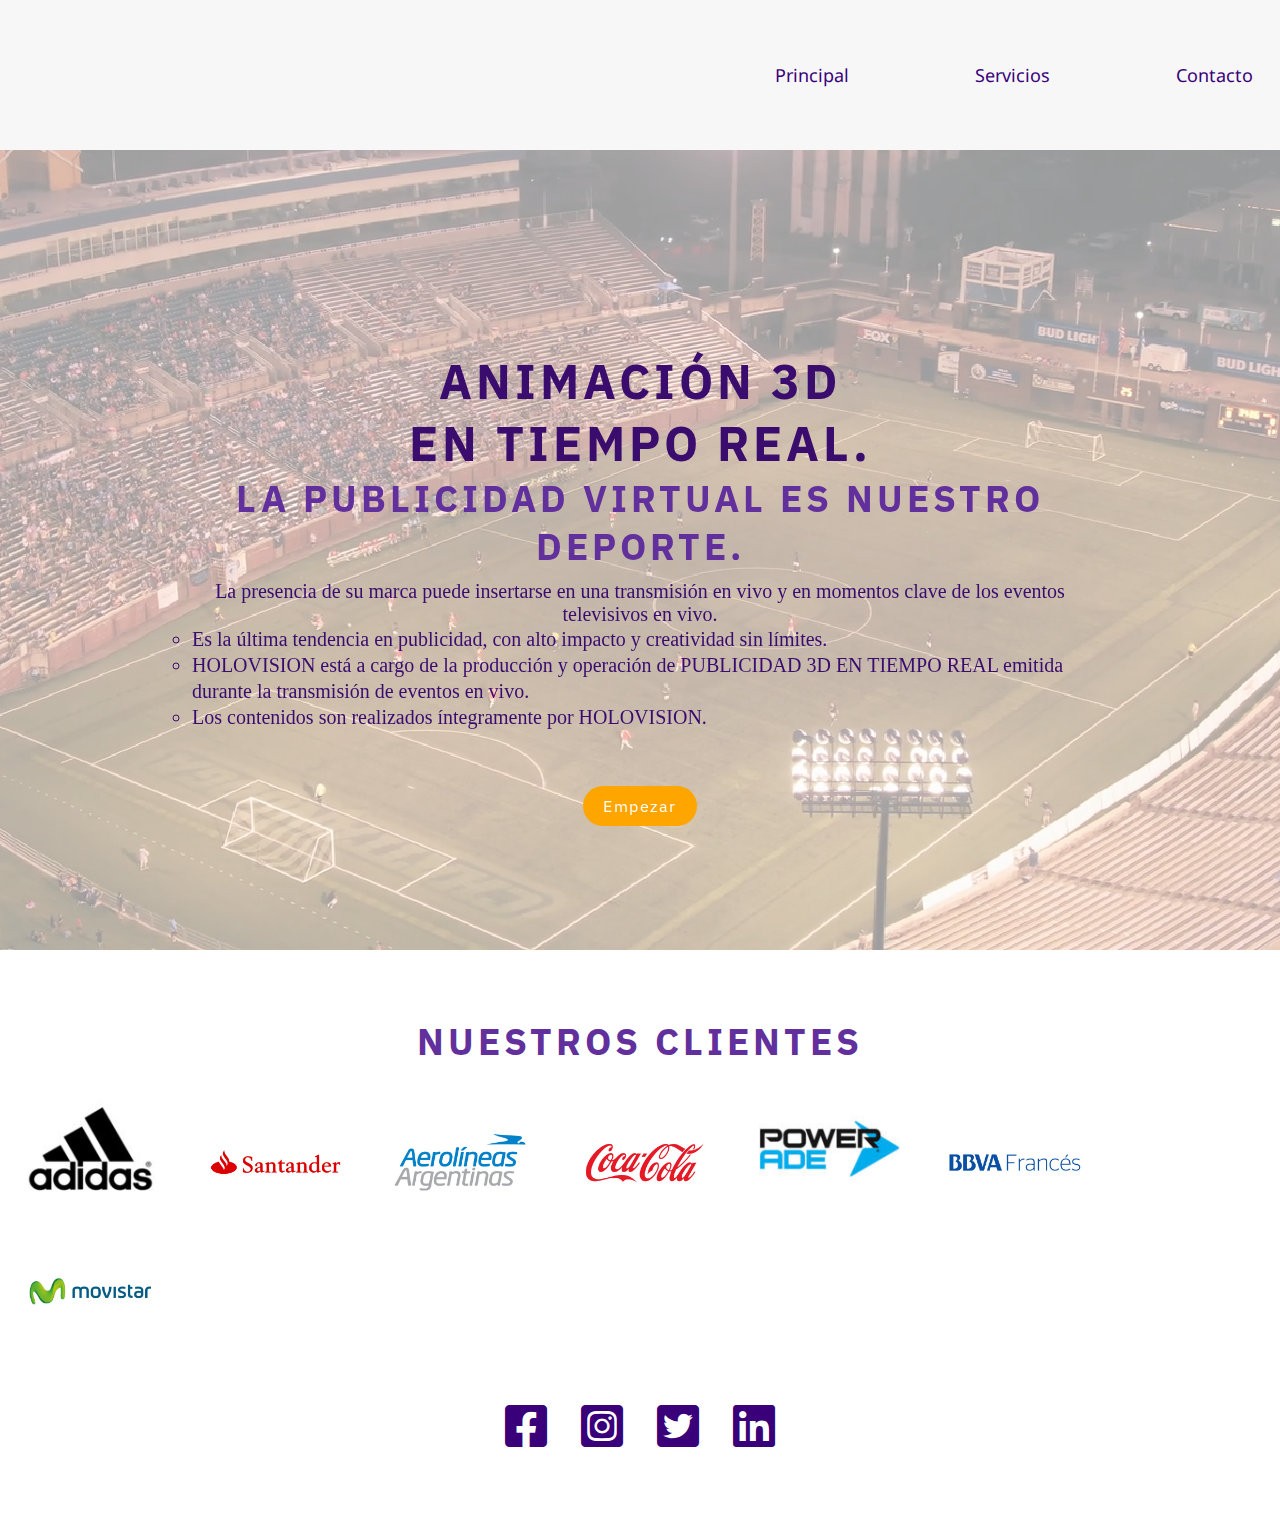
<file: index.html>
<!DOCTYPE html>
<html lang="en">
<head>
    <meta charset="UTF-8">
    <meta http-equiv="X-UA-Compatible" content="IE=edge">
    <meta name="viewport" content="width=device-width, initial-scale=1.0">
    <link rel="stylesheet" href="style.css">
    <link href="static_assets/css/all.css" rel="stylesheet">
    <title>Holovisión</title>
</head>
<body>
    <header>
        <img id="index-logo-img" src="media/logo.png" alt="Holovisión Logo"> 
        <nav id="navbar">
            <ul id="nav-list">
                <li><a href=#>Principal</a></li>
                <li><a href="servicios.html">Servicios</a></li>
                <li><a href="contacto.html">Contacto</a></li>
            </ul>
        </nav>
    </header>
    <main>
        <div class="main-body">
            <video autoplay muted loop id="bg-video">
                <source src="media/stadium.mp4" type="video/mp4">
            </video>
            <div id="title">
                <h1 class="main-header">Animación 3D<br>en Tiempo Real.</h1>
                <h2 class="main-header">La publicidad virtual es nuestro deporte.</h2>
                <p id="main-text">La presencia de su marca puede insertarse en una transmisión en vivo y en momentos clave de los eventos televisivos en vivo.</p>
            <ul id="main-list"
                <br>
                <li>Es la última tendencia en publicidad, con alto impacto y creatividad sin límites.</li>
                <li>HOLOVISION está a cargo de la producción y operación de PUBLICIDAD 3D EN TIEMPO REAL emitida durante la transmisión de eventos en vivo.</li>
                <li>Los contenidos son realizados íntegramente por HOLOVISION.</li>
                </br>
            </ul>
            
            <a id="index-button" href="servicios.html">Empezar</a>
            </section>
        </div>
    </main>
    <footer>
        <h2>Nuestros Clientes</h2>
        <span id="span-clientes">
            <img src="media/client1.jpg" alt="Logo Adidas" class="clientes">
            <img src="media/client2.jpg" alt="Logo Santander" class="clientes">
            <img src="media/client3.jpg" alt="Logo Aerolineas Argentinas" class="clientes">
            <img src="media/client4.jpg" alt="Logo Coca Cola" class="clientes">
            <img src="media/client5.jpg" alt="Logo Power Ade" class="clientes">
            <img src="media/client6.jpg" alt="Logo BBVA" class="clientes">
            <img src="media/client7.jpg" alt="Logo Movistar" class="clientes">
        </span>
        <span id="medios-sociales">
            <a href="#"><i class="fab fa-facebook-square fa-3x" style="color: hsl(268, 100%, 24%); margin: 0 15px 0 15px"></i></a>
            <a href="#"><i class="fab fa-instagram-square fa-3x" style="color: hsl(268, 100%, 24%); margin: 0 15px 0 15px"></i></a>
            <a href="#"><i class="fab fa-twitter-square fa-3x" style="color: hsl(268, 100%, 24%); margin: 0 15px 0 15px"></i></a>
            <a href="#"><i class="fab fa-linkedin fa-3x" style="color: hsl(268, 100%, 24%); margin: 0 15px 0 15px"></i></a>
        </span>
    </footer>
</body>
</html>
</file>
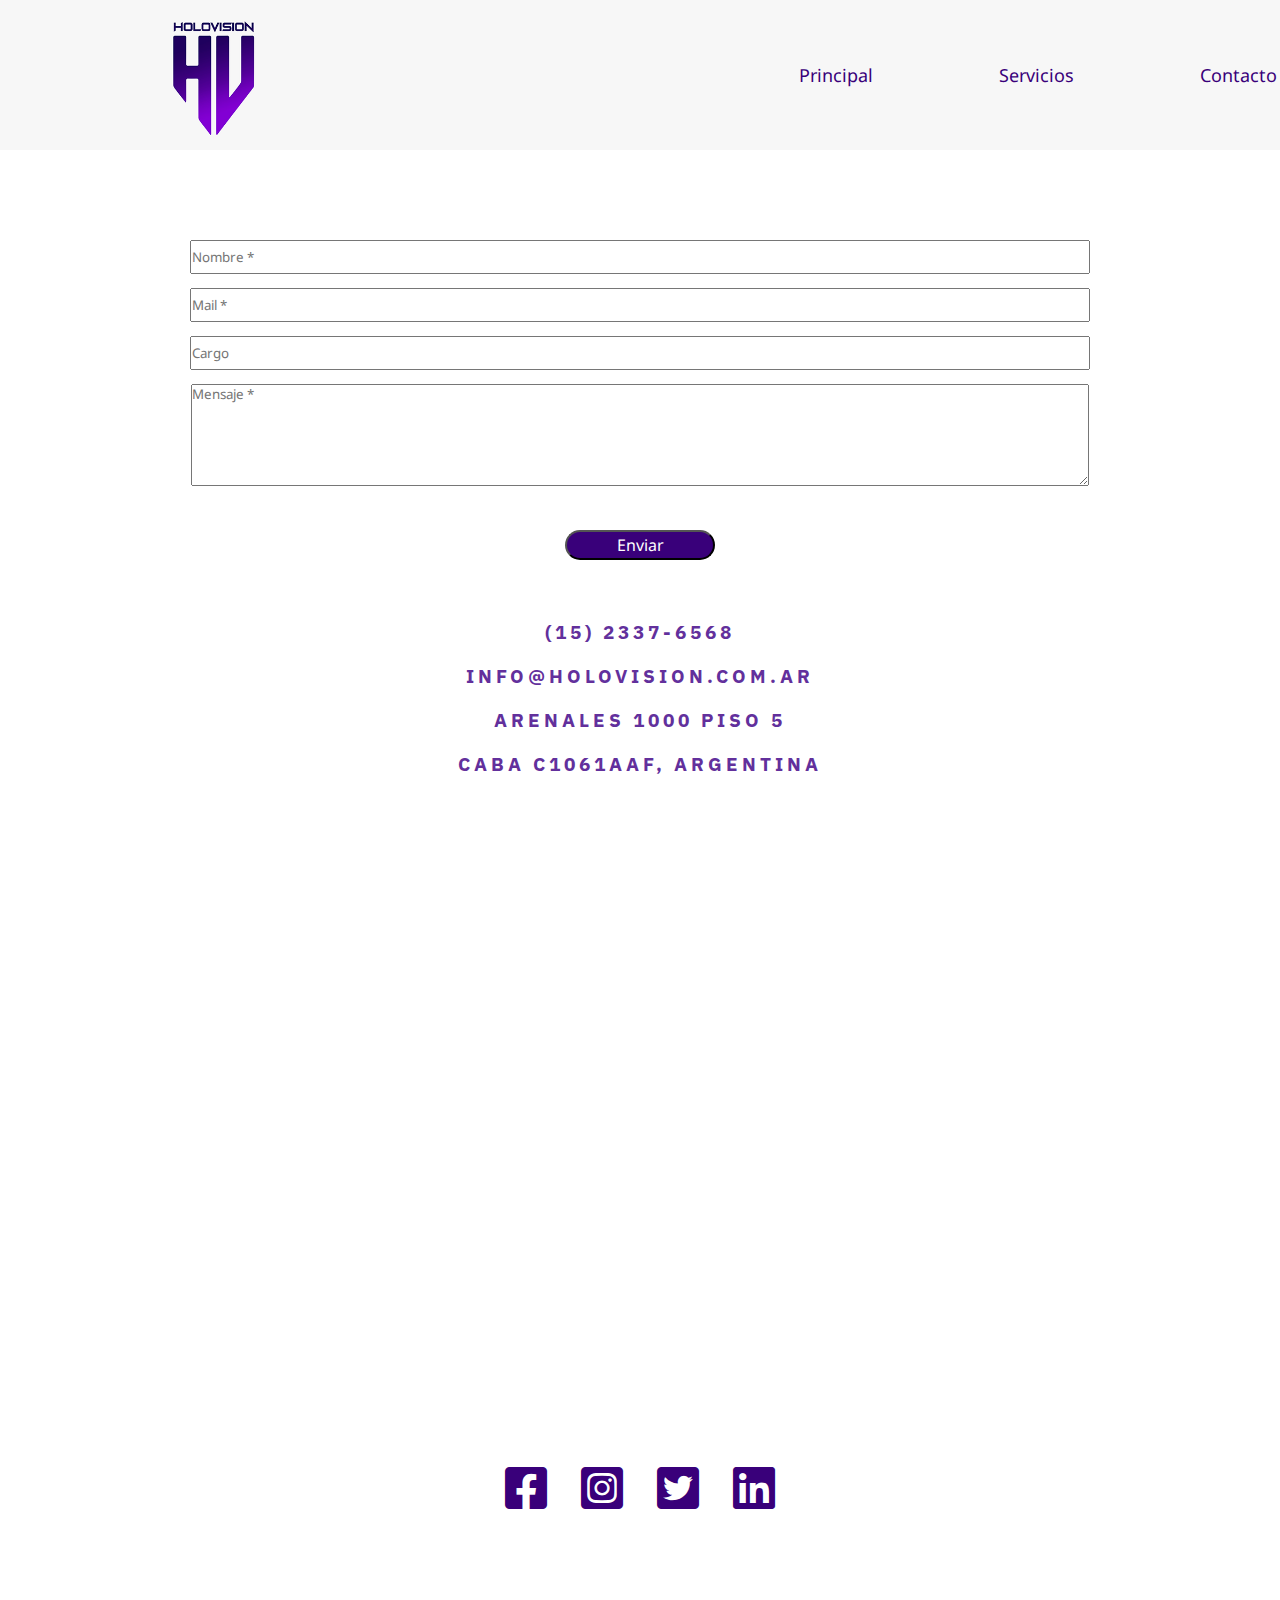
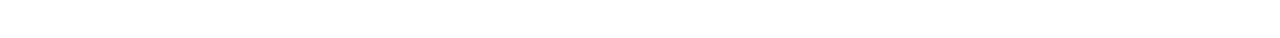
<file: contacto.html>
<!DOCTYPE html>
<html lang="en">
<head>
    <meta charset="UTF-8">
    <meta http-equiv="X-UA-Compatible" content="IE=edge">
    <meta name="viewport" content="width=device-width, initial-scale=1.0">
    <link rel="stylesheet" href="style.css">
    <link href="static_assets/css/all.css" rel="stylesheet">
    <title>Contacto | Holovisión</title>
    <script type="text/javascript">
        function validarContacto() {
            var errorMessage = document.getElementById("error-message");
           var text;
           if (document.getElementById("nombre").value == "") {
                text = "¡No te olvides poner tu nombre!";
                errorMessage.innerHTML = text;
                return false;
            }
            if (document.getElementById("mail").value == "") {
                text = "¡No te olvides incluir tu mail!";
                errorMessage.innerHTML = text;
                return false;
            }
            if (document.getElementById("mensaje").value == "") {
                text = "¡No te olvides incluir un mensaje!";
                errorMessage.innerHTML = text;
                return false;
            }
        }
    </script>
</head>
<body>
    <header>
        <img id="logo-img" src="media/logo.png" alt="Holovisión Logo"> 
        <nav id="navbar">
            <ul id="nav-list">
                <li><a href="index.html">Principal</a></li>
                <li><a href="servicios.html">Servicios</a></li>
                <li><a href=#>Contacto</a></li>
            </ul>
        </nav>
    </header>
    <main id="contact">
        <div id="error-message"></div>
        <form id="contact-form" name="contact-form" method="post" action="#" onsubmit="return validarContacto()">
            <input type="text" class="contact-field" id="nombre" placeholder="Nombre *">
          <input type="email" class="contact-field" id="mail" placeholder="Mail *">
          <input type="text" class="contact-field" id="cargo" placeholder="Cargo">
          <textarea id="mensaje" class="contact-field" placeholder="Mensaje *"></textarea>
        <button id="submit" type="submit" value="Submit">Enviar</button>
        </form>
        <h2 class="small-header"><a href="tel:1523376568" class="contactarnos-links">(15) 2337-6568</a></h2>
        <h2 class="small-header"><a href="mailto: info@holovision.com.ar" class="contactarnos-links">info@holovision.com.ar</a></h2>
        <h2 class="small-header">Arenales 1000 Piso 5</h2>
        <h2 class="small-header">CABA C1061AAF, Argentina</h2>
        <iframe src="https://www.google.com/maps/embed?pb=!1m18!1m12!1m3!1d13137.553978120886!2d-58.390118996499226!3d-34.594336480366024!2m3!1f0!2f0!3f0!3m2!1i1024!2i768!4f13.1!3m3!1m2!1s0x95bccab7123d9455%3A0x5da40c910e1e9e05!2sArenales%201000%2C%20C1061%20AAF%2C%20Buenos%20Aires!5e0!3m2!1sen!2sar!4v1634590315476!5m2!1sen!2sar" width="800" height="600" style="border:0;" allowfullscreen="" loading="lazy"></iframe>
        <br>
        <span id="medios-sociales">
            <a href="#"><i class="fab fa-facebook-square fa-3x" style="color: hsl(268, 100%, 24%); margin: 0 15px 0 15px"></i></a>
            <a href="#"><i class="fab fa-instagram-square fa-3x" style="color: hsl(268, 100%, 24%); margin: 0 15px 0 15px"></i></a>
            <a href="#"><i class="fab fa-twitter-square fa-3x" style="color: hsl(268, 100%, 24%); margin: 0 15px 0 15px"></i></a>
            <a href="#"><i class="fab fa-linkedin fa-3x" style="color: hsl(268, 100%, 24%); margin: 0 15px 0 15px"></i></a>
        </span>
    </main>
    <footer>
       
    </footer>
</body>
</html>
</file>
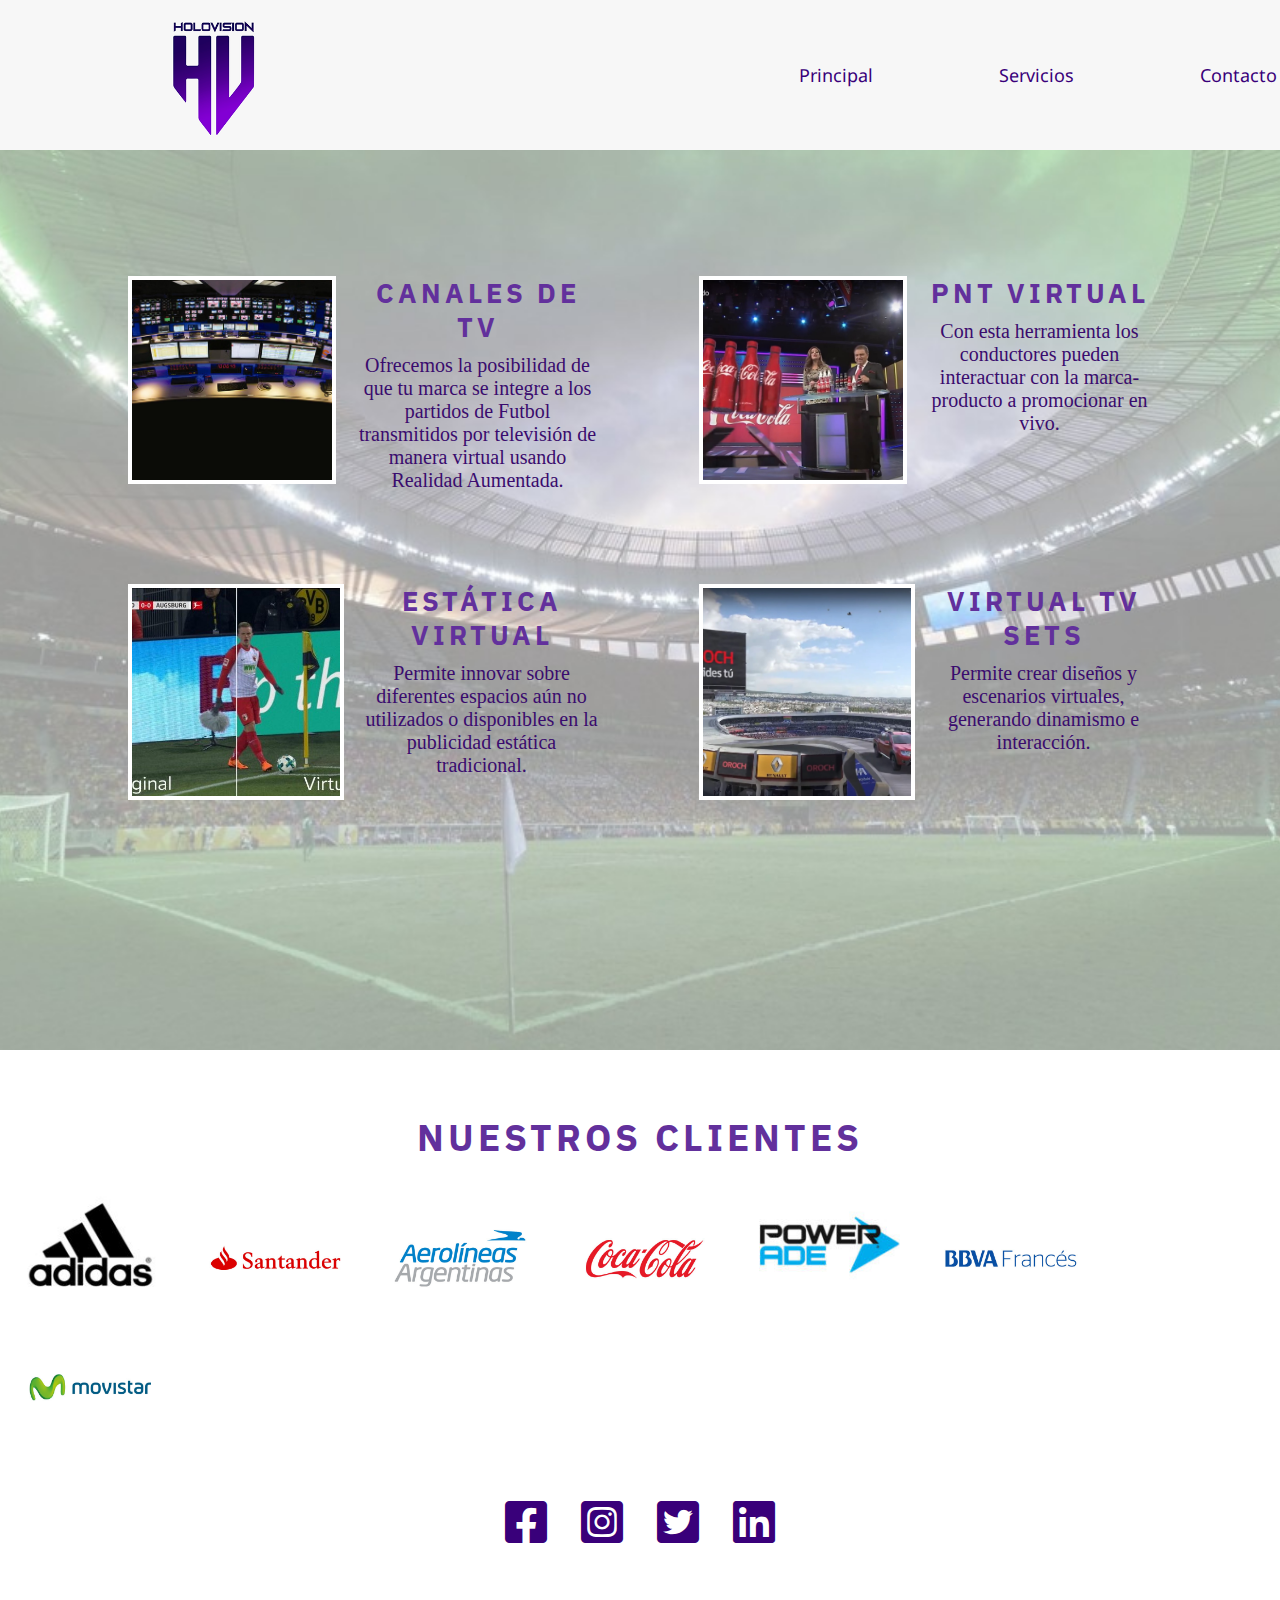
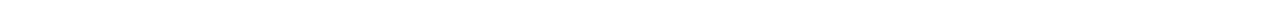
<file: servicios.html>
<!DOCTYPE html>
<html lang="en">
<head>
    <meta charset="UTF-8">
    <meta http-equiv="X-UA-Compatible" content="IE=edge">
    <meta name="viewport" content="width=device-width, initial-scale=1.0">
    <link rel="stylesheet" href="style.css">
    <link href="static_assets/css/all.css" rel="stylesheet">
    <title>Servicios | Holovisión</title>
</head>
<body>
    <header>
        <img id="logo-img" src="media/logo.png" alt="Holovisión Logo"> 
        <nav id="navbar">
            <ul id="nav-list">
                <li><a href="index.html">Principal</a></li>
                <li><a href=#>Servicios</a></li>
                <li><a href="contacto.html">Contacto</a></li>
            </ul>
        </nav>
    </header>
    <main>
        <div id="main-body-servicios">
            <section id="servicios">
                <div class="servicio">
                    <img src="media/servicios1.jpg" class="servicios-img">
                    <div class="servicios-text">
                    <h2 class="servicios-titulo">Canales de TV</h2><p class="servicios-p">Ofrecemos la posibilidad de que tu marca se integre a los partidos de Futbol transmitidos por televisión de manera virtual usando Realidad Aumentada.</p>
                    </div>
                </div>
                <div class="servicio">
                    <img src="media/servicios2.jpg" class="servicios-img">
                    <div class="servicios-text">
                    <h2 class="servicios-titulo">PNT Virtual</h2><p class="servicios-p">Con esta herramienta los conductores pueden interactuar con la marca-producto a promocionar en vivo.</p>
                    </div>
                </div>
                <div class="servicio">
                    <img src="media/servicios3.jpg" class="servicios-img">
                    <div class="servicios-text">
                    <h2 class="servicios-titulo">Estática Virtual</h2><p class="servicios-p">Permite innovar sobre diferentes espacios aún no utilizados o disponibles en la publicidad estática tradicional.</p>
                    </div>
                </div>
                <div class="servicio">
                    <img src="media/servicios4.jpg" class="servicios-img">
                    <div class="servicios-text">
                    <h2 class="servicios-titulo">Virtual TV Sets</h2><p class="servicios-p">Permite crear diseños y escenarios virtuales, generando dinamismo e interacción.</p>
                    </div>
                </div>
            </section>
        </div>
    </main>
    <footer>
        <h2>Nuestros Clientes</h2>
        <span id="span-clientes">
            <img src="media/client1.jpg" alt="Logo Adidas" class="clientes">
            <img src="media/client2.jpg" alt="Logo Santander" class="clientes">
            <img src="media/client3.jpg" alt="Logo Aerolineas Argentinas" class="clientes">
            <img src="media/client4.jpg" alt="Logo Coca Cola" class="clientes">
            <img src="media/client5.jpg" alt="Logo Power Ade" class="clientes"
            ><img src="media/client6.jpg" alt="Logo BBVA" class="clientes">
            <img src="media/client7.jpg" alt="Logo Movistar" class="clientes">
        </span>
        <span id="medios-sociales">
            <a href="#"><i class="fab fa-facebook-square fa-3x" style="color: hsl(268, 100%, 24%); margin: 0 15px 0 15px"></i></a>
            <a href="#"><i class="fab fa-instagram-square fa-3x" style="color: hsl(268, 100%, 24%); margin: 0 15px 0 15px"></i></a>
            <a href="#"><i class="fab fa-twitter-square fa-3x" style="color: hsl(268, 100%, 24%); margin: 0 15px 0 15px"></i></a>
            <a href="#"><i class="fab fa-linkedin fa-3x" style="color: hsl(268, 100%, 24%); margin: 0 15px 0 15px"></i></a>
        </span>
    </footer>
</body>
</html>
</file>
<file: style.css>
@import url('https://fonts.googleapis.com/css2?family=Noto+Sans&display=swap');
@import url('https://fonts.googleapis.com/css2?family=IBM+Plex+Sans:wght@500&display=swap');
* {
    margin: 0;
    padding: 0;
}

ul {
    list-style: none;
}

a {
    text-decoration: none;
    font-family: "Noto Sans";
}

h1 {
    color: hsl(268, 80%, 24%);
    font-size: 36pt;
    font-family: "IBM Plex Sans";
    text-transform: uppercase;
    letter-spacing: 4px;
    text-align: center;
}

h2 {
    color: hsl(268, 53%, 40%);
    font-size: 28pt;
    font-family: "IBM Plex Sans";
    text-transform: uppercase;
    letter-spacing: 4px;
    text-align: center;
}

p {
    color: hsl(268, 80%, 24%);
    font-size: 15pt;
    text-align: center;
}

@media (max-width: 700px) {
    li {
        margin: 5px;
    }
}

header {
    display: flex;
    justify-content: space-around;
    align-items: center;
    width: 100%;
    height: 150px;
    background-color: #F7F7F7;
}

@media (max-width: 700px) {
    header {
        justify-content: center;
    }
}

#logo-img {
    height: 90%;
    width: auto;
    margin: 5px 150px 5px 0px;
}

#index-logo-img {
    height: 10%;
    width: auto;
    margin: 5px 150px 5px 0px;
    opacity: 0;
    animation-name: fade-in;
    animation-duration: 3000ms;
    animation-fill-mode: forwards;
}

@keyframes fade-in {
    100% {
        height: 90%;
        opacity: 1;
    }
}

#nav-list {
    width: 30vw;
    display: flex;
    flex-direction: row;
    justify-content: space-around;
}

@media (max-width: 700px) {
    #nav-list {
        margin: 0px 0px 0px -120px;
        display: flex;
        flex-direction: column;
    }
}

@media (min-width: 700px) and (max-width: 1100px) {
    #nav-list {
        margin: 0px 0px 0px -120px;
    }
}

#nav-list a {
    color: hsl(268, 100%, 24%);
    font-size: 18px;
    padding: 63px;
    margin: 0px;
}

@media (max-width: 700px) {
    #nav-list a {
        margin: 0px;
        padding: 5px 10px 5px 10px;
    }
}

@media (min-width: 700px) and (max-width: 1100px) {
    #nav-list a {
        margin: 0px;
        padding: 63px 20px 63px 20px;
    }
}

#nav-list a:hover {
    animation-name: block-color;
    animation-duration: 800ms;
    animation-fill-mode: forwards;
}

@keyframes block-color {
    100% {
        background-color: hsl(268, 100%, 24%);
        color: hsl(268, 41%, 71%);
    }
}

#bg-video {
    position: relative;
    object-fit: cover;
    max-width: 100vw;
    min-width: 100vw;
    min-height: 800px;
    opacity: .4;
    z-index: 0;
    right: 0;
    bottom: 0;
    overflow: hidden;
}

@media (max-width: 700px) {
    #bg-video {
        display: none;
    }
}

@media (max-width: 700px) {
    .main-body {
        background-image: url(media/play_transparent.jpg);
        height: 1050px;
        background-position: center;
        background-repeat: no-repeat;
        background-size: cover;
    }
}

#main-body-servicios {
    background-image: url(media/stadium_transparent.jpg);
    height: 100vh;
    background-position: center;
    background-repeat: no-repeat;
    background-size: cover;
}

@media (max-width: 700px) {
    #main-body-servicios {
        height: auto;
    }
}

@media (min-width: 700px) and (max-width: 1100px) {
    #main-body-servicios {
        height: auto;
    }
}

#title {
    position: absolute;
    z-index: 1;
    top: 350px;
    display: flex;
    flex-direction: column;
    align-items: center;
    margin: 0 15vw 0 15vw;
}

@media (max-width: 400px) {
    #title {
        top: 200px;
        padding-bottom: 30px;
        margin: 0 2vw 0 2vw;
    }
}

@media (min-width: 350px) and (max-width: 700px) {
    #title {
        top: 200px;
        padding-bottom: 30px;
    }
}

@media (min-width: 700px) and (max-width: 1100px) {
    #title {
        top: 250px;
        padding-bottom: 20vh;
    }
}

#main-text {
    margin-top: 10px;
}

#main-list {
    list-style: circle;
    color: hsl(268, 80%, 24%);
    font-size: 15pt;
    line-height: 1.3;
}

#index-button {
    margin-top: 30px;
    padding: 10px 20px;
    background-color: orange;
    color: white;
    font-family: 'IBM Plex Sans';
    font-size: 12pt;
    border-radius: 25px;
    border-width: 0;
    letter-spacing: 1.5px;
}

#index-button:hover {
    background-color: rgb(255, 187, 61);
}

footer {
    position: relative;
    z-index: 3;
    display: flex;
    flex-direction: column;
    justify-content: space-around;
    align-items: center;
    width: 100vw;
    padding: 7vh 0 7vh 0;
    background-color: white;
}

@media (max-width: 700px) {
    #span-clientes {
        display: flex;
        flex-direction: row;
        flex-wrap: wrap;
        justify-content: center;
        align-items: center;
    }
}

@media (min-width: 700px) and (max-width: 1100px) {
    #span-clientes {
        display: flex;
        flex-direction: row;
        flex-wrap: wrap;
        justify-content: center;
        align-items: center;
        margin-top: 20px;
    }
}

.clientes {
    width: 11vw;
    height: auto;
    margin: 1vw 20px 0 20px;
}

@media (max-width: 700px) {
    .clientes {
        width: 30vw;
        margin: 0 20px 0 20px;
    }
}

@media (min-width: 700px) and (max-width: 1100px) {
    .clientes {
        width: 16vw;
        margin: 0 20px 0 20px;
    }
}

#servicios {
    display: grid;
    grid: 208px / auto auto;
    grid-column-gap: 100px;
    grid-row-gap: 100px;
    padding: 14vh 10vw 10vh 10vw;
}

@media (min-width: 700px) and (max-width: 1100px) {
    #servicios {
        grid: 408px / auto auto;
        grid-column-gap: 100px;
        grid-row-gap: 100px;
        padding: 8vh 10vw 8vh 10vw;
    }
}

@media (max-width: 700px) {
    #servicios {
        display: flex;
        flex-direction: column;
    }
}

.servicio {
    display: flex;
    flex-direction: row;
    justify-content: space-between;
}

@media (max-width: 700px) {
    .servicio {
        flex-direction: column;
        align-items: center;
        margin-top: -40px;
    }
}

@media (min-width: 700px) and (max-width:1100px) {
    .servicio {
        flex-direction: column;
        justify-content: flex-start;
        align-items: center;
    }
}

.servicios-img {
    width: 208px;
    height: auto;
    border-style: solid;
    border-width: 4px;
    border-color: white;
}

@media (max-width: 700px) {
    .servicios-img {
        margin-bottom: 20px;
    }
}

.servicios-text {
    display: flex;
    flex-direction: column;
    margin-left: 20px;
}

.servicios-titulo {
    font-size: 20pt;
    margin-bottom: 10px;
}

@media (min-width: 700px) and (max-width: 1100px) {
    .servicios-titulo {
        margin-top: 20px;
    }
}

#contact {
    display: flex;
    flex-direction: column;
    align-items: center;
}

#error-message {
    font-family: "IBM Plex Sans";
    color: orange;
    margin-top: 40px;
}

#contact-form {
    display: flex;
    flex-direction: column;
    justify-content: space-between;
    align-items: center;
    height: 320px;
    padding: 50px 0 60px 0;
}

.contact-field {
    height: 30px;
    width: 70vw;
    font-family: "Noto Sans";
}

@media (max-width: 700px) {
    .contact-field {
        width: 90vw;
    }
}

@media (min-width: 700px) and (max-width: 1100px) {
    .contact-field {
        width: 80vw;
    }
}

#mensaje {
    width: 70vw;
    height: 100px;
    font-family: "Noto Sans";
}

@media (max-width: 700px) {
    #mensaje {
        width: 90vw;
    }
}

@media (min-width: 700px) and (max-width: 1100px) {
    #mensaje {
        width: 80vw;
    }
}

#submit {
    width: 150px;
    height: 30px;
    margin-top: 30px;
    font-family: "Noto Sans";
    font-size: 12pt;
    color: white;
    background-color: hsl(268, 100%, 24%);
    border-radius: 15px;
}

.small-header {
    font-size: 14pt;
    margin-bottom: 20px;
}

@media (max-width: 700px) {
    .small-header {
        font-size: 12pt;
    }
}

.contactarnos-links {
    color: hsl(268, 53%, 40%);
    font-family: "IBM Plex Sans";
    text-transform: uppercase;
    letter-spacing: 4px;
    text-align: center;
}

#medios-sociales {
    margin-top: 50px;
}
</file>
